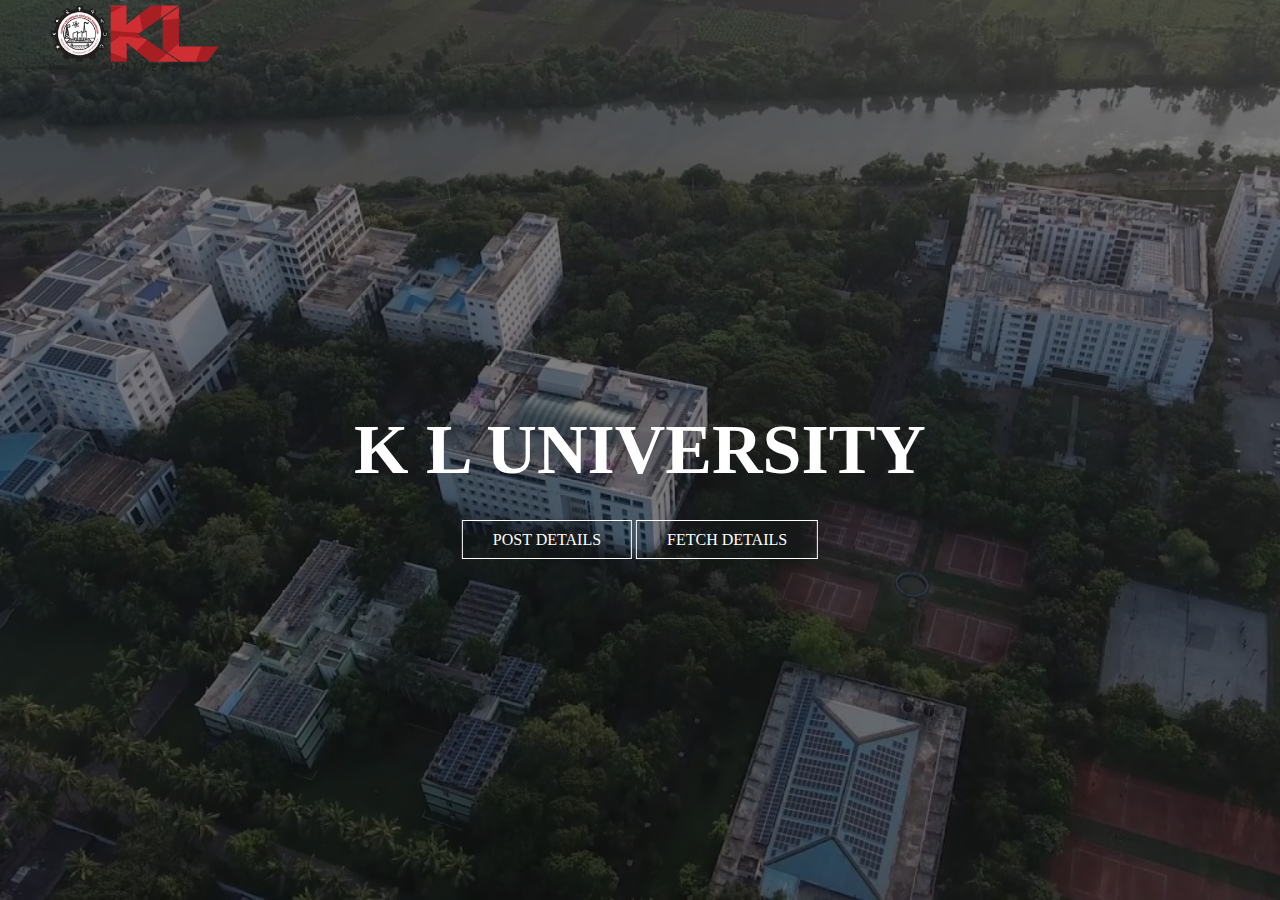
<file: Front-end-pages/index.html>
<!DOCTYPE html>
<html>
<head>
      <title>K L UNIVERSITY</title>
      <link rel="stylesheet" type="text/css"  href="./indexstyle.css">
</head>
<body>
	<header>
		<div class="main">
			<div class="logo">
				<img src="klulogo3.png">
			</div>
			<ul>
				<!-- <li><a href="#">HOME</a></li>
				<li><a href="feedback.html">FEEDBACK</a></li>
				<li><a href="aboutus.html">ABOUT US</a></li>
				<li><a href="contact.html">CONTACT US</a></li>
				<li><a href="login.html">LOGIN</a></li> -->
			</ul>
		</div>
		<div class="title">
		   <h1>K L UNIVERSITY</h1>
		</div>

		<div class="button">
			<a href="employee.html" class="btn">POST DETAILS</a>
			<a href="details.html" class="btn">FETCH DETAILS</a> 
	</header> 

</body>
</html>
</file>
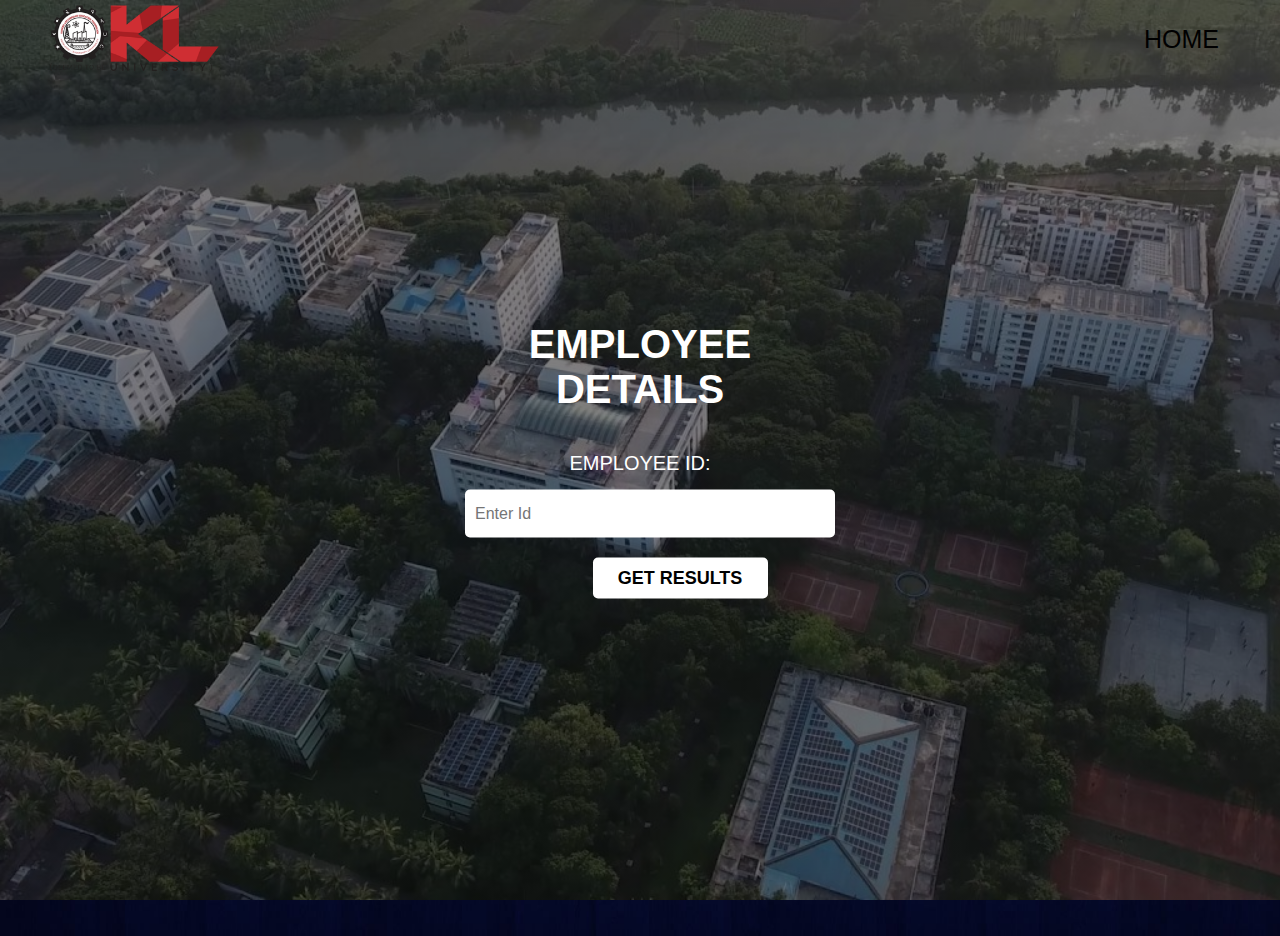
<file: Front-end-pages/details.html>
<!DOCTYPE html>
<html>
<head>
   </style>
    <title></title>
    <link rel="stylesheet" type="text/css" href="./style.css">
    <meta charset="utf-8" />
    <script src="jquery-3.1.1.min.js"></script>
    <script src="knockout-3.4.2.js"></script>
    <script type="text/javascript">
        

        $(document).ready(function() {

            var customerViewModel = function() {
            var self = this;
            self.firstName = ko.observable("");
            self.lastName = ko.observable("");
            self.emailId = ko.observable("");
            self.searchKey = ko.observable("");

            self.getCustomerDetails = function () {              
                $.ajax({
                    url: 'https://994rovm07b.execute-api.us-east-2.amazonaws.com/Dev/postcustomerdetails',
                    cache: false,
                    type: 'GET',                   
                    data: { "EmailID": self.searchKey() },
                    success: function (data) {              
                        self.firstName(data.Item.FirstName)
                        self.lastName(data.Item.LastName),
                        self.emailId(data.Item.EmailID)
                    }
                });
            }
        }

            var viewModel = new customerViewModel();
            ko.applyBindings(viewModel);
         });

       
    </script>
</head>
<center>
<body >
 <!--    <table>
        <tr>
            <td>Search Key(EmailID):</td>
            <td><input type="text" id="txtSearchKey" data-bind="value : searchKey"/></td>
        </tr>
    </table> -->
    <header>
        <div class="main">
            <div class="logo">
                <img src="klulogo3.png">
            </div>
            <ul>
                <li><a href="index.html">HOME</a></li>
                <!-- <li><a href="feedback.html">FEEDBACK</a></li>
                <li><a href="aboutus.html">ABOUT US</a></li>
                <li><a href="contact.html">CONTACT US</a></li>
                <li><a href="login.html">LOGIN</a></li> -->
            </ul>
        </div>
    </header>
    <div class="registration-form">
        <h1>Employee Details</h1>
        <form action="#" method="post">
            <p>EMPLOYEE ID:</p>
            <input type="text" name="id" placeholder="Enter Id">
            
            <button type="submit" value="GetCustomerDetails" data-bind="click: $root.getCustomerDetails()">GET RESULTS</button>
            

        </form>
    </div>

    <br />
  
    <!-- <table id="CustomerDetails">
        <thead>
            <tr>
                <td>First Name:</td>
                <td><label id="firstName" data-bind="text: firstName"/></td>
            </tr>

            <tr>
                <td>Last Name:</td>
                <td><label id="lastName" data-bind="text: lastName"/></td>
            </tr>
            <tr>
                <td>Email:</td>
                <td><label id="emailId" data-bind="text: emailId"/></td>
            </tr>
          
        </thead>
      
        </table> -->

    <br />
  
  <table>

  </table>
</body>
</center>
</html>
</file>
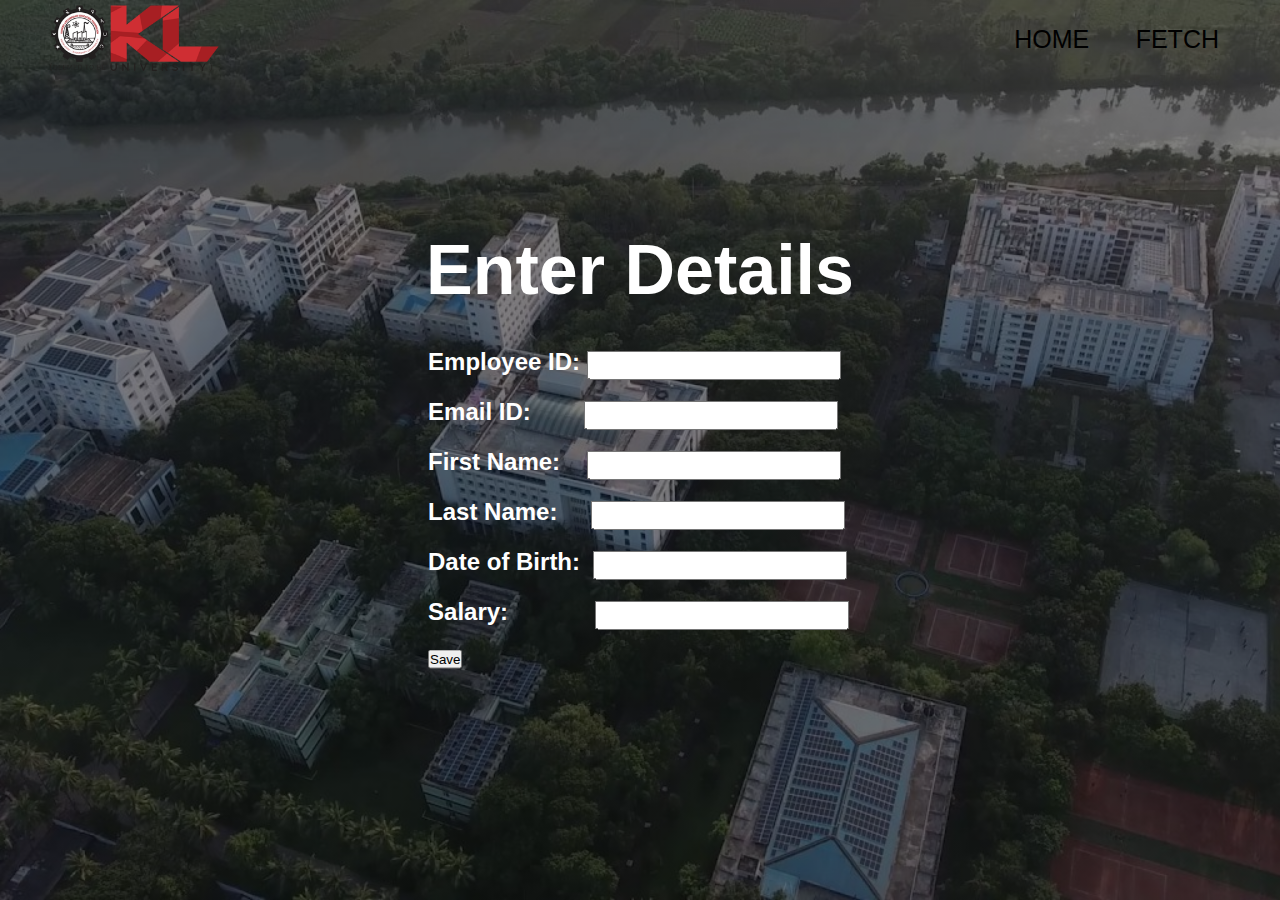
<file: Front-end-pages/employee.html>
<!DOCTYPE html>
<html>
<head>
    <title>K L UNIVERSITY</title>
      <link rel="stylesheet" type="text/css"  href="./style.css">
    <meta charset="utf-8" />
    <script src="jquery-3.1.1.min.js"></script>
    <script src="knockout-3.4.2.js"></script>
    <script type="text/javascript">
        

		jQuery.support.cors = true;
		
        $(document).ready(function() {

            var customerDetailsViewModel = function() {
            var self = this;
			
			self.EmailID = ko.observable("");
            self.FirstName = ko.observable("");
            self.LastName = ko.observable("");
            self.SuccessMessage = ko.observable("");
			
			
			
			
			

            self.SaveCustomerDetails = function () {              
                
				var CustomerDetail = {
				
				EmailID: self.EmailID(),
				FirstName: self.FirstName(),
				LastName: self.LastName(),
				EmpID:self.EmpID(),
				salary:self.salary(),
				dob:sef.dob()
				
				}
				
				
				
				
				
				$.ajax({
					crossDomain: true,
				
                    url: 'https://994rovm07b.execute-api.us-east-2.amazonaws.com/Dev/postcustomerdetails',
					
					
                    cache: false,
                    type: 'POST', 
                    data: ko.toJSON(CustomerDetail),
                    success: function (data) {              
                        self.SuccessMessage(data)
							self.EmailID('');
							self.FirstName('');
							self.LastName('');
							
						
                    }
					}).fail(
					
					
					function(xhr, textStatus, err){
					alert("Error happened "+err);
					
                });
            };
        }

            var viewModel = new customerDetailsViewModel();
            ko.applyBindings(viewModel);
         });

       
    </script>
</head>
<body>
	<header>
		<div class="main">
			<div class="logo">
				<img src="klulogo3.png">
			</div>
			<ul>
				<li><a href="index.html">HOME</a></li>
				<li><a href="details.html">FETCH</a></li>
				<!-- <li><a href="aboutus.html">ABOUT US</a></li>
				<li><a href="contact.html">CONTACT US</a></li>
				<li><a href="login.html">LOGIN</a></li> -->
			</ul>
		</div>

		<div class="title">
		   <h1>Enter Details</h1>
		<br><br>
    <table>
        <tr>
            <td>
				<div>
				
				<h2>
						Employee ID:
						<input style="height: 25px;width: 250px" data-bind='value: EmpID' />
						</h2>
						<br>
				<h2>
					Email ID:&nbsp;&nbsp;&nbsp;&nbsp;&nbsp;&nbsp;&nbsp;
					<input style="height: 25px;width: 250px"data-bind='value: EmailID' />
					
					</h2>
					<br>
					
					
						<h2>
						First Name:&nbsp;&nbsp;&nbsp;
						<input style="height: 25px;width: 250px" data-bind='value: FirstName' />
						</h2>
						<br>
						<h2>
						Last Name:&nbsp;&nbsp;&nbsp;&nbsp;
						<input style="height: 25px;width: 250px" data-bind='value: LastName' />
						</h2>
						<br>
						<h2>
						Date of Birth:&nbsp;
						<input style="height: 25px;width: 250px" data-bind='value: dob' />
						</h2>
						<br>
						<h2>
						Salary:&nbsp;&nbsp;&nbsp;&nbsp;&nbsp;&nbsp;&nbsp;&nbsp;&nbsp;&nbsp;&nbsp;&nbsp;
						<input style="height: 25px;width: 250px" data-bind='value: salary' />
						</h2>
						<br>
						
						</div>
						
					<h2><span style ="color: darkolivegreen" data-bind='text : SuccessMessage' /></h2>
					
				</td>
				</tr>
				<tr>
					<td>
						<div>
								<button class="btn" data-bind="click: $root.SaveCustomerDetails" > Save </button>
							</div>
						</td>
					</tr>
					
				</table>
				</div>
			</header>
				
				</body>
				</html>
</file>
<file: Front-end-pages/indexstyle.css>
*{
	margin: 0;
	padding: 0;
	font-family: Century Gothic;

}

header{
	background-image:linear-gradient(rgba(0,0,0,0.5),rgba(0,0,0,0.5)), url('klubackground.jpg');
	height : 100vh;
	background-size: cover;
	background-position: center;
}

ul{
	float:right;
	list-style-type: none;
	margin-top: 25px; 
}

ul li{
	display: inline-block;
}
ul li a{
	text-decoration: none;
	color: black;
	font-size: 25px;
	padding: 5px 20px;
	border: 1px solid transparent;
	transition: 0.6s ease;
}

ul li a:hover{
	background-color: #fff;
	color: #000;
}

ul li.active a{
	background-color: #fff;
	color: #000;
}

.logo img{
	float:left;
	width: 300px;
	height: auto;
}

.main{
	max-width: 1200px;
	margin:auto;
}

.title{
	position: absolute;
	top: 50%;
	left: 50%;
	transform: translate(-50%,-50%);
}

.title h1{
	color: #fff;
	font-size: 70px;
}

.button{
	position: absolute;
	top: 60%;
	left: 50%;
	transform: translate(-50%,-50%);

}

.btn{
	border: 1px solid #fff;
	padding: 10px 30px;
	color: #fff;
	text-decoration: none;
	transition: 0.6s ease;
}

.btn:hover{
	background-color: #fff;
	color: #000;
}
</file>
<file: Front-end-pages/style.css>
*{
	padding:0;
	margin: 0;
	font-family: sans-serif;
}
body{
	background: url('bg.jpg') no-repeat;
	background-size: cover;
	color: #fff;
}
.registration-form{
	position: absolute;
	top:50%;
	left:50%;
	transform:translate(-50%,-50%);
	width:350px;

}
.registration-form h1{
	font-size: 40px;
	text-align: center;
	text-transform: uppercase;
	margin: 40px 0;

}
.registration-form h1{
	font-size: 40px;
	text-align: center;
	text-transform: uppercase;
	margin: 40px 0;
	
}
.registration-form p{
	font-size: 20px;
	
	margin: 15px 0;
	
}
.registration-form input{
	font-size: 16px;
	padding: 15px 10px;
	width: 100%;
	border: 0;
	border-radius: 5px;
outline: none;
	
}

.registration-form button{
	font-size: 18px;
	font-weight: bold;
	margin: 20px 0;
	margin-left:80px;
	padding: 10px 15px;
	width: 50%;
	border: 0;
	border-radius: 5px;
	background-color: #fff;

	
}
.registration-form button:hover{
	color: red;

}
header{
	background-image:linear-gradient(rgba(0,0,0,0.5),rgba(0,0,0,0.5)), url('klubackground.jpg');
	height : 100vh;
	background-size: cover;
	background-position: center;
}

ul{
	float:right;
	list-style-type: none;
	margin-top: 25px; 
}

ul li{
	display: inline-block;
}
ul li a{
	text-decoration: none;
	color: black;
	font-size: 25px;
	padding: 5px 20px;
	border: 1px solid transparent;
	transition: 0.6s ease;
}

ul li a:hover{
	background-color: #fff;
	color: #000;
}

ul li.active a{
	background-color: #fff;
	color: #000;
}

.logo img{
	float:left;
	width: 300px;
	height: auto;
}

.main{
	max-width: 1200px;
	margin:auto;
}

.title{
	position: absolute;
	top: 50%;
	left: 50%;
	transform: translate(-50%,-50%);
}

.title h1{
	color: #fff;
	font-size: 70px;
}
</file>
